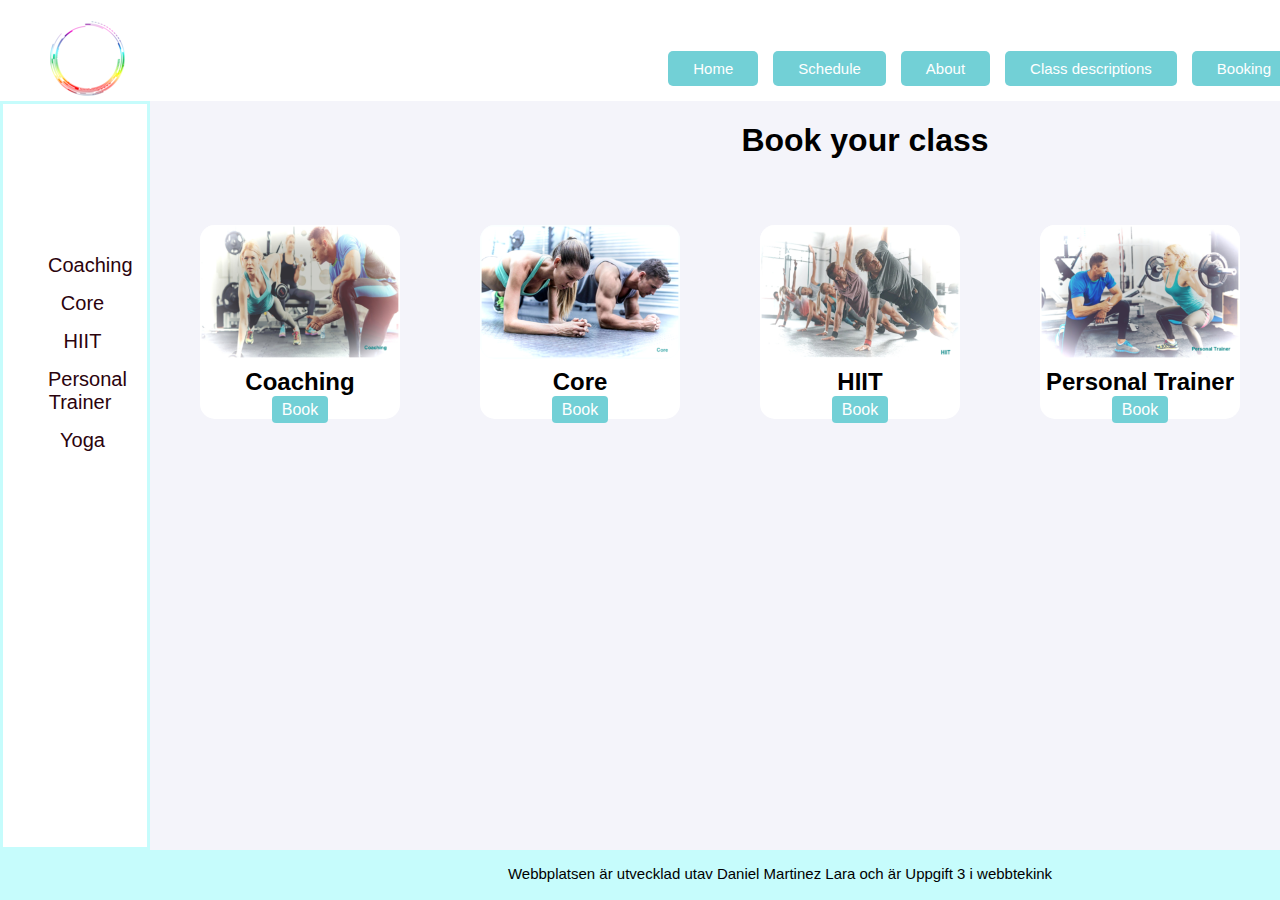
<file: BokaPass.html>
<!DOCTYPE html>
<html lang="en">

<head>
    <meta charset="UTF-8">
    <meta name="viewport" content="width=device-width, initial-scale=1.0">
    <title>Book your class</title>
    <link rel="stylesheet" href="Style.css">
</head>

<body>
    <header >
        <img src="/img/logo.png" alt="logo" class="logo">
        <nav >
        <ul class="globalNav">
            <li>
                <a href='/index.html'>Home</a>
            </li>
            <li> <a href='/schemma.html'>Schedule</a>
            </li>
            <li> <a href='/About.html' class="currentPage">About</a>
            </li>
            <li> <a href='/sublinksPB/Coaching.html'>Class descriptions</a>
            </li>
            <li> <a  href='/BokaPass.html'>Booking</a>
            </li>
    
        </ul>
       
    </nav>
   
    </header>
    <main>
        <h1>Book your class</h1>
        <div id="book">
            

            <figure>
                <img src="/img/coachbook.png" alt="img">
                <h2>Coaching</h2>
                <a href="/Bookform.html">Book</a>
            </figure>

            <figure>
                <img src="/img/corebook.png" alt="img">
                <h2>Core</h2>
                <a href="/Bookform.html">Book</a>
            </figure>
            <figure>
                <img src="/img/hiitbook.png" alt="img">
                <h2>HIIT</h2>
                <a href="/Bookform.html">Book</a>
            </figure>
            <figure>
                <img src="/img/personaltrainerbook.png" alt="img">
                <h2>Personal Trainer</h2>
                <a href="/Bookform.html">Book</a>
            </figure>
            <figure>
                <img src="/img/yogabook.png" alt="img" >
                <h2>Yoga</h2>
                <a href="/Bookform.html">Book</a>
            </figure>
        </div>
        
    </main>
    <div class="localNav">
        <nav>
            <ul>
                <li>
                    <a href='/sublinksPB/Coaching.html'>Coaching</a>
                </li>
                <li> <a href='/sublinksPB/Core.html'>Core</a>
                </li>
                <li> <a href='/sublinksPB/HIIT.html'>HIIT</a>
                </li>
                <li> <a href='/sublinksPB/PT.html'>Personal Trainer</a>
                </li>
                <li><a href='/sublinksPB/Yoga.html'>Yoga</a></li>

            </ul>
        </nav>
    </div>
    <footer>
        <p>Webbplatsen är utvecklad utav Daniel Martinez Lara och är Uppgift 3 i webbtekink </p>
    </footer>
</body>

</html>
</file>
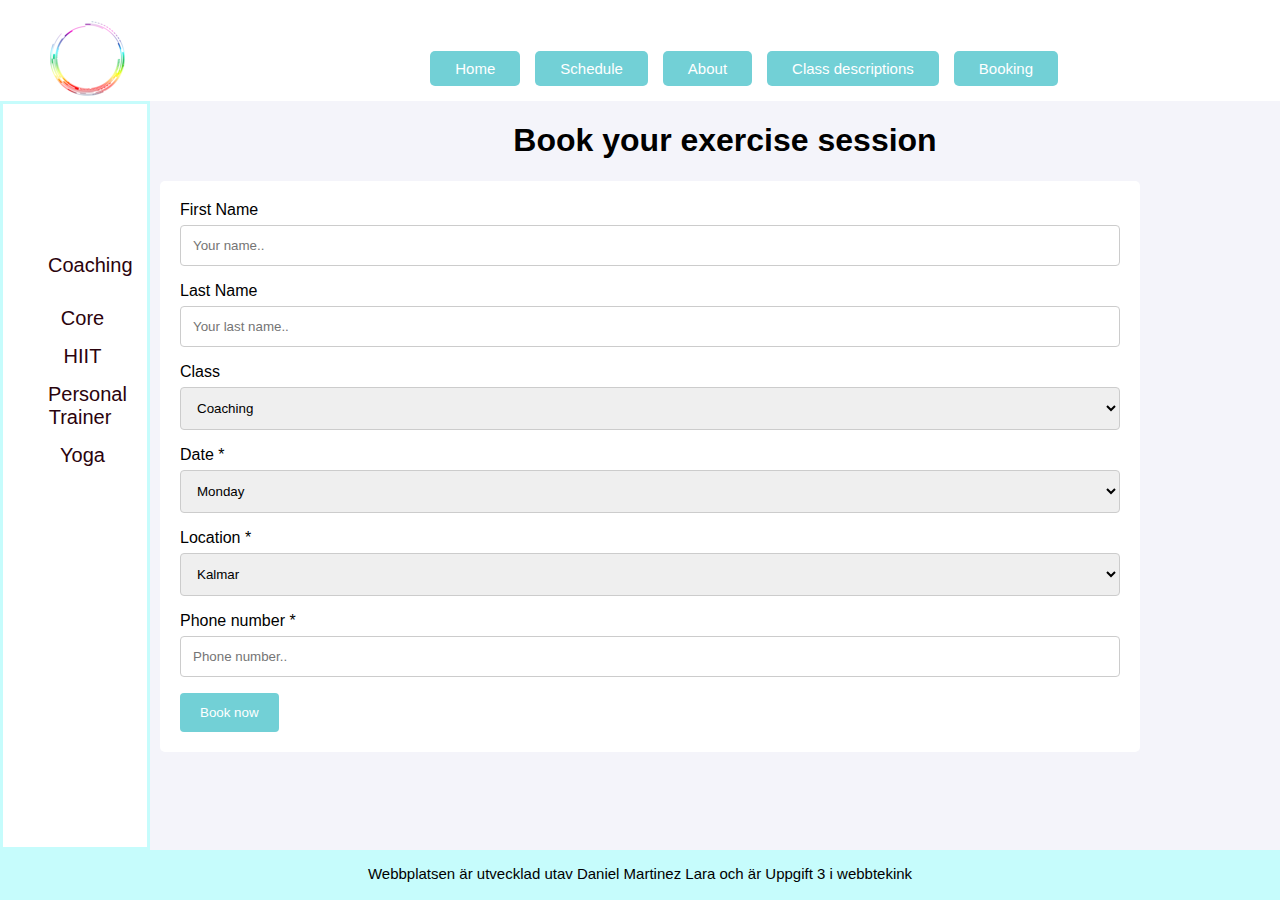
<file: Bookform.html>
<!DOCTYPE html>
<html lang="en">

<head>
    <meta charset="UTF-8">
    <meta name="viewport" content="width=device-width, initial-scale=1.0">
    <link rel="stylesheet" href="/Style.css">
    <title>Booking</title>
</head>

<body>
    <header >
        <img src="/img/logo.png" alt="logo" class="logo">
        <nav >
        <ul class="globalNav">
            <li>
                <a href='/index.html'>Home</a>
            </li>
            <li> <a href='/schemma.html'>Schedule</a>
            </li>
            <li> <a href='/About.html' class="currentPage">About</a>
            </li>
            <li> <a href='/sublinksPB/Coaching.html'>Class descriptions</a>
            </li>
            <li> <a  href='/BokaPass.html'>Booking</a>
            </li>
    
        </ul>
        
    </nav>
   
    </header>
    <main>
        <h1>Book your exercise session</h1>
        <div class="container">
            <form>

                <label for="fname">First Name</label>
                <input type="text" id="fname" name="firstname" placeholder="Your name..">

                <label for="lname">Last Name</label>
                <input type="text" id="lname" name="lastname" placeholder="Your last name..">
                <label for="class">Class</label>
                <select id="class" name="Class">
                    <option value="coaching">Coaching</option>
                    <option value="core">Core</option>
                     <option value="HITT">HIIT</option>
                    <option value="personal Trainer">Personal Trainer</option>
                    <option value="yoga">Yoga</option>
                  
                </select>
                
                <label for="date">Date *</label>
                <select id="date" name="Date" >
                    <option value="monday">Monday</option>
                    <option value="thuesday"> Tuesday</option>
                    <option value="wednesday">Wednesday</option>
                    <option value="Thursday">Thursday</option>
                    <option value="friday">Friday</option>
                </select>

                <label for="location">Location *</label>
                <select id="location" name="location">
                    <option value="Kalmar">Kalmar</option>
                    <option value="Stockholm">Stockholm</option>
                    <option value="Goteborg">Göteborg</option>
                    <option value="Vaxjö">Växjö</option>
                </select>
                <label for="phone">Phone number *</label>
                <input type="tel" id="phone" name="phone" placeholder="Phone number..">

                <input type="submit" value="Book now">

            </form>
        </div>
    </main>

    <footer>
        <p>Webbplatsen är utvecklad utav Daniel Martinez Lara och är Uppgift 3 i webbtekink </p>
    </footer>
    <div class="localNav">
        <nav>
            <ul>
                <li>
                    <a href='/sublinksPB/Coaching.html'>Coaching</a>
                </li>
                <li> <li> <a href='/sublinksPB/Core.html'>Core</a>
                </li>
                <li> <a href='/sublinksPB/HIIT.html'>HIIT</a>
                </li>
                <li> <a href='/sublinksPB/PT.html'>Personal Trainer</a>
                </li>
                <li><a href='/sublinksPB/Yoga.html'>Yoga</a></li>

            </ul>
        </nav>
    </div>
</body>

</html>
</file>
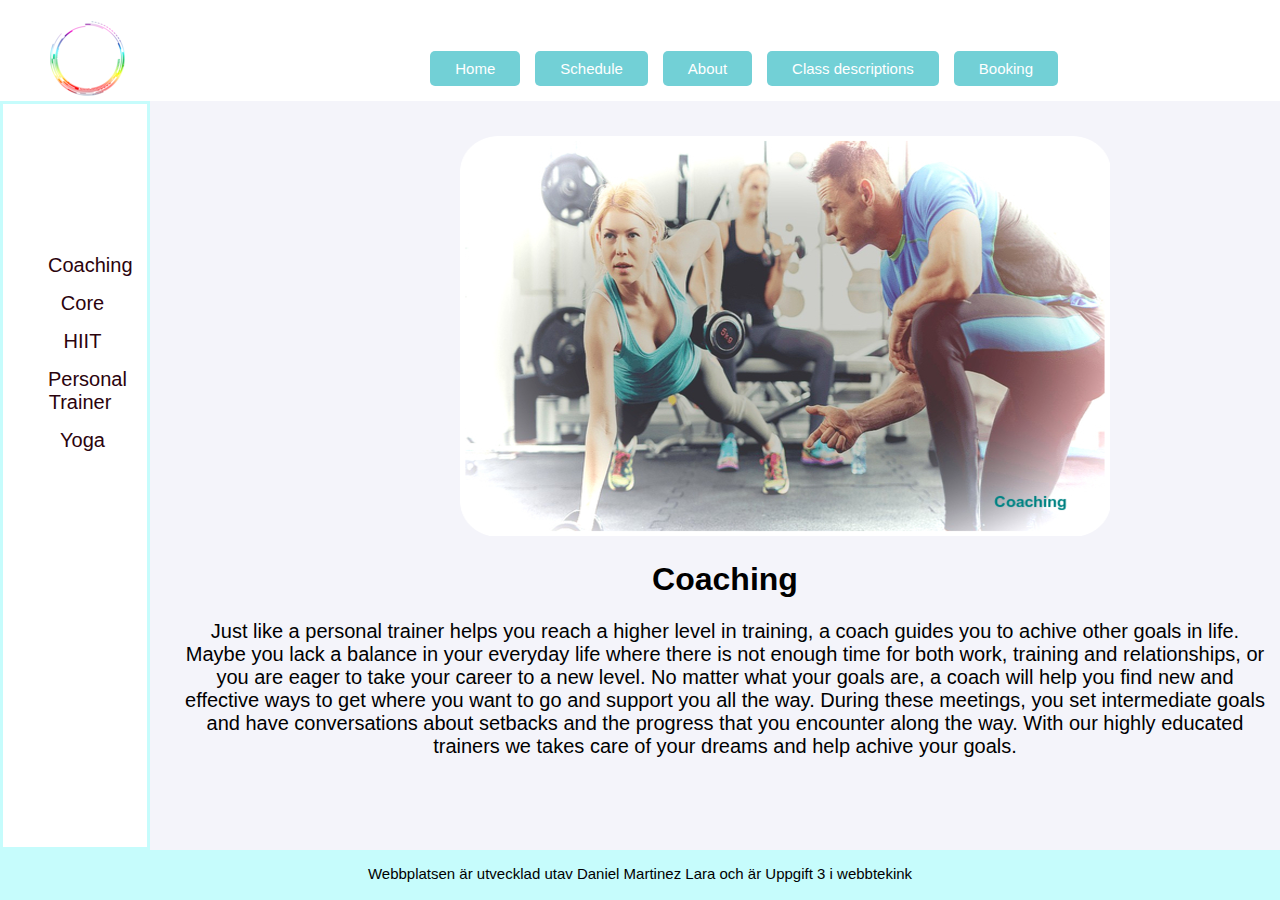
<file: sublinksPB/Coaching.html>
<!DOCTYPE html>
<html lang="en">
<head>
    <meta charset="UTF-8">
    <meta name="viewport" content="width=device-width, initial-scale=1.0">
    <link rel="stylesheet" href="/Style.css">
    <title>Coaching</title>
</head>
<body>
    <header >
        <img src="/img/logo.png" alt="logo" class="logo">
        <nav >
        <ul class="globalNav">
            <li>
                <a href='/index.html'>Home</a>
            </li>
            <li> <a href='/schemma.html'>Schedule</a>
            </li>
            <li> <a href='/About.html' class="currentPage">About</a>
            </li>
            <li> <a href='/sublinksPB/Coaching.html'>Class descriptions</a>
            </li>
            <li> <a class="bookButton" href='/BokaPass.html'>Booking</a>
            </li>
    
        </ul>
        
    </nav>
   
    </header>
    <main>

    
  <img src="/img/coach.png" alt="coachingimg" class="subImg">
   
<div class="content">
<h1>Coaching</h1>
   <p>Just like a personal trainer helps you reach a higher level in training, a coach guides you to achive other goals in life. Maybe you lack a balance in your everyday life where there is not enough time for both work, training and relationships, or you are eager to take your career to a new level. No matter what your goals are, a coach will help you find new and effective ways to get where you want to go and support you all the way. During these meetings, you set intermediate goals and have conversations about setbacks and the progress that you encounter along the way. With our highly educated trainers we takes care of your dreams and help achive your goals.
</p>
</div>
    </main>
    <div class="localNav">
        <nav>
            <ul>
                <li>
                    <a href='/sublinksPB/Coaching.html'>Coaching</a>
                </li>
                <li> <a href='/sublinksPB/Core.html'>Core</a>
                </li>
                <li> <a href='/sublinksPB/HIIT.html'>HIIT</a>
                </li>
                <li> <a href='/sublinksPB/PT.html'>Personal Trainer</a>
                </li>
                <li><a href='/sublinksPB/Yoga.html'>Yoga</a></li>

            </ul>
        </nav>
    </div>
    <footer>
        <p>Webbplatsen är utvecklad utav Daniel Martinez Lara och är Uppgift 3 i webbtekink </p>
    </footer>
</body>
</html>
</file>
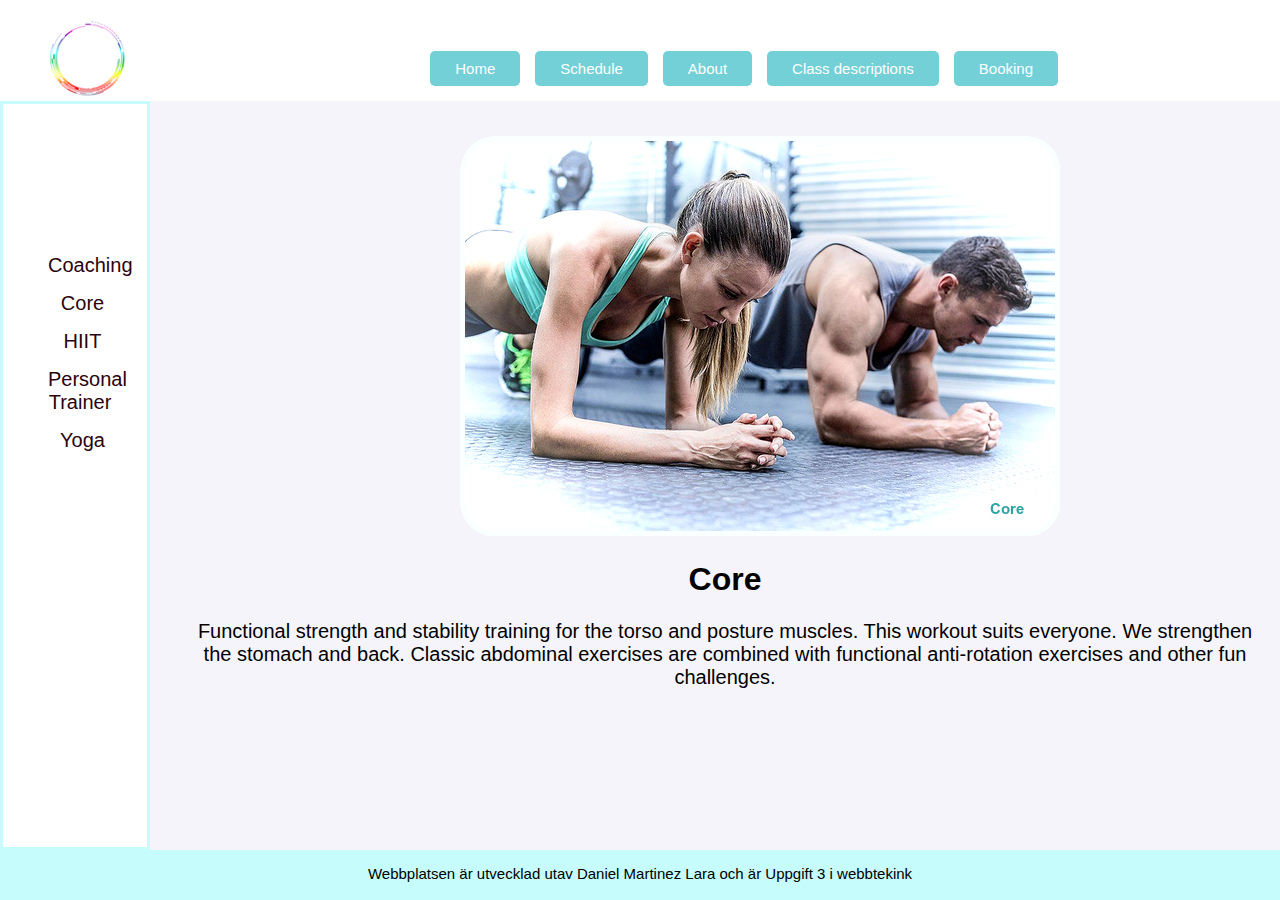
<file: sublinksPB/Core.html>
<!DOCTYPE html>
<html lang="en">

<head>
    <meta charset="UTF-8">
    <meta name="viewport" content="width=device-width, initial-scale=1.0">
    <link rel="stylesheet" href="/Style.css">
    <title>Core</title>
</head>

<body>
    <header >
        <img src="/img/logo.png" alt="logo" class="logo">
        <nav >
        <ul class="globalNav">
            <li>
                <a href='/index.html'>Home</a>
            </li>
            <li> <a href='/schemma.html'>Schedule</a>
            </li>
            <li> <a href='/About.html' class="currentPage">About</a>
            </li>
            <li> <a href='/sublinksPB/Coaching.html'>Class descriptions</a>
            </li>
            <li> <a  href='/BokaPass.html'>Booking</a>
            </li>
    
        </ul>
        
    </nav>
    
    </header>
    <main>
        <div>
            <img src="/img/core.png" alt="träning" class="subImg">
        </div>
        <h1>Core</h1>
        <p>
            Functional strength and stability training for the torso and posture muscles. This workout suits everyone. We strengthen the stomach and back. Classic abdominal exercises are combined with functional anti-rotation exercises and other fun challenges.
        </p>
    </main>
    <div class="localNav">
        <nav>
            <ul>
                <li>
                    <a href='/sublinksPB/Coaching.html'>Coaching</a>
                </li>
                <li> <a href='/sublinksPB/Core.html'>Core</a>
                </li>
                <li> <a href='/sublinksPB/HIIT.html'>HIIT</a>
                </li>
                <li> <a href='/sublinksPB/PT.html'>Personal Trainer</a>
                </li>
                <li><a href='/sublinksPB/Yoga.html'>Yoga</a></li>

            </ul>
        </nav>
    </div>
    <footer>
        <p>Webbplatsen är utvecklad utav Daniel Martinez Lara och är Uppgift 3 i webbtekink </p>
    </footer>
</body>

</html>
</file>
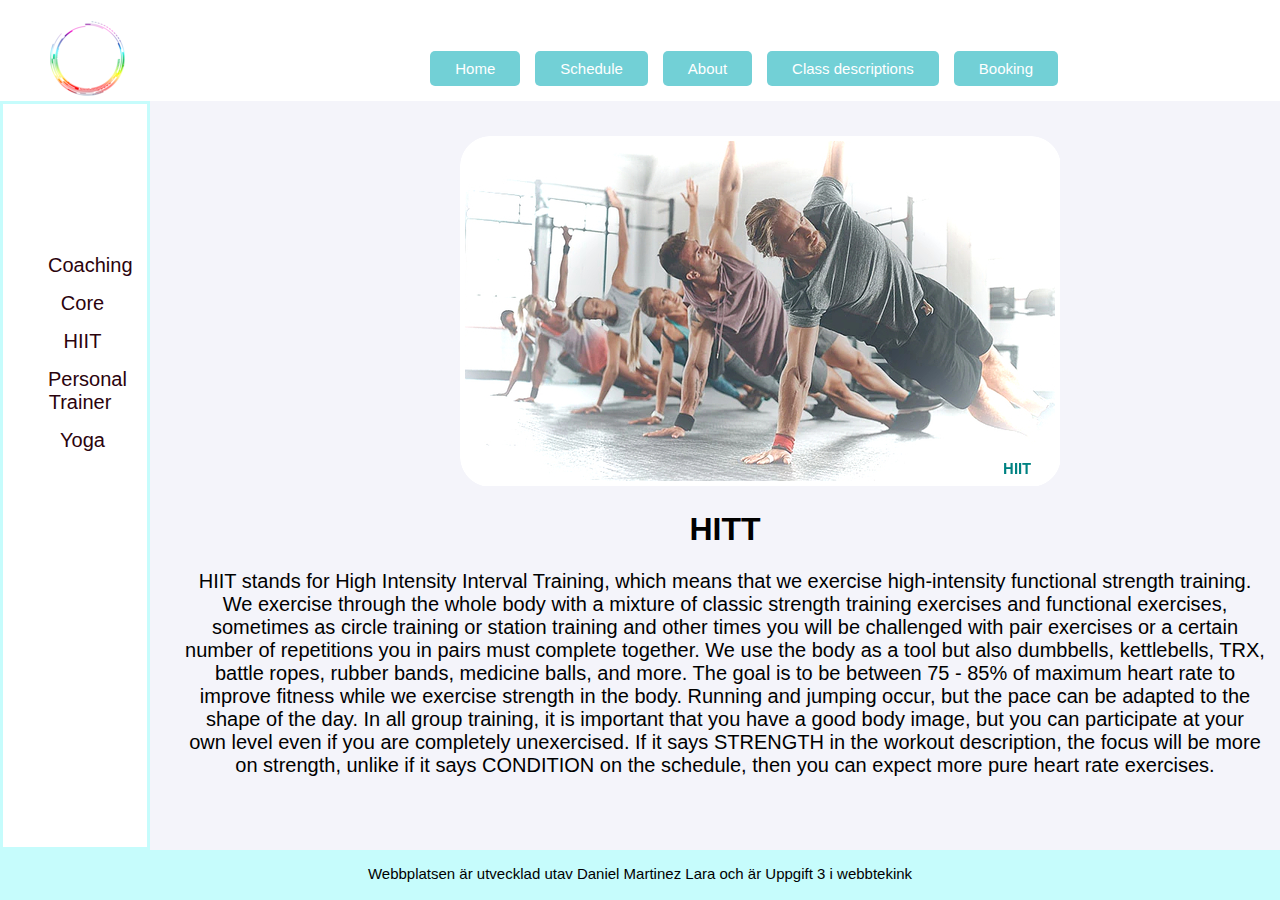
<file: sublinksPB/HIIT.html>
<!DOCTYPE html>
<html lang="en">

<head>
    <meta charset="UTF-8">
    <meta name="viewport" content="width=device-width, initial-scale=1.0">
    <link rel="stylesheet" href="/Style.css">
    <title>HITT</title>
</head>

<body>
    <header >
        <img src="/img/logo.png" alt="logo" class="logo">
        <nav >
        <ul class="globalNav">
            <li>
                <a href='/index.html'>Home</a>
            </li>
            <li> <a href='/schemma.html'>Schedule</a>
            </li>
            <li> <a href='/About.html' class="currentPage">About</a>
            </li>
            <li> <a href='/sublinksPB/Coaching.html'>Class descriptions</a>
            </li>
            <li> <a  href='/BokaPass.html'>Booking</a>
            </li>
    
        </ul>
        
    </nav>
    </header>
    <main>
        <div>
            <img src="/img/hiit.png" alt="bild" class="subImg">
        </div>
        <h1>HITT</h1>
        <p>HIIT stands for High Intensity Interval Training, which means that we exercise high-intensity functional
            strength training. We exercise through the whole body with a mixture of classic strength training exercises and
            functional exercises, sometimes as circle training or station training and other times you will be
            challenged with pair exercises or a certain number of repetitions you in pairs must complete together. We
            use the body as a tool but also dumbbells, kettlebells, TRX, battle ropes, rubber bands, medicine balls, and
            more. The goal is to be between 75 - 85% of maximum heart rate to improve fitness while we exercise strength in
            the body. Running and jumping occur, but the pace can be adapted to the shape of the day. In all group
            training, it is important that you have a good body image, but you can participate at your own level even if
            you are completely unexercised. If it says STRENGTH in the workout description, the focus will be more on
            strength, unlike if it says CONDITION on the schedule, then you can expect more pure heart rate exercises.
        </p>
    </main>
    <div class="localNav">
        <nav>
            <ul>
                <li>
                    <a href='/sublinksPB/Coaching.html'>Coaching</a>
                </li>
                <li> <a href='/sublinksPB/Core.html'>Core</a>
                </li>
                <li> <a href='/sublinksPB/HIIT.html'>HIIT</a>
                </li>
                <li> <a href='/sublinksPB/PT.html'>Personal Trainer</a>
                </li>
                <li><a href='/sublinksPB/Yoga.html'>Yoga</a></li>

            </ul>
        </nav>
    </div>
    <footer>
        <p>Webbplatsen är utvecklad utav Daniel Martinez Lara och är Uppgift 3 i webbtekink </p>
    </footer>
</body>

</html>
</file>
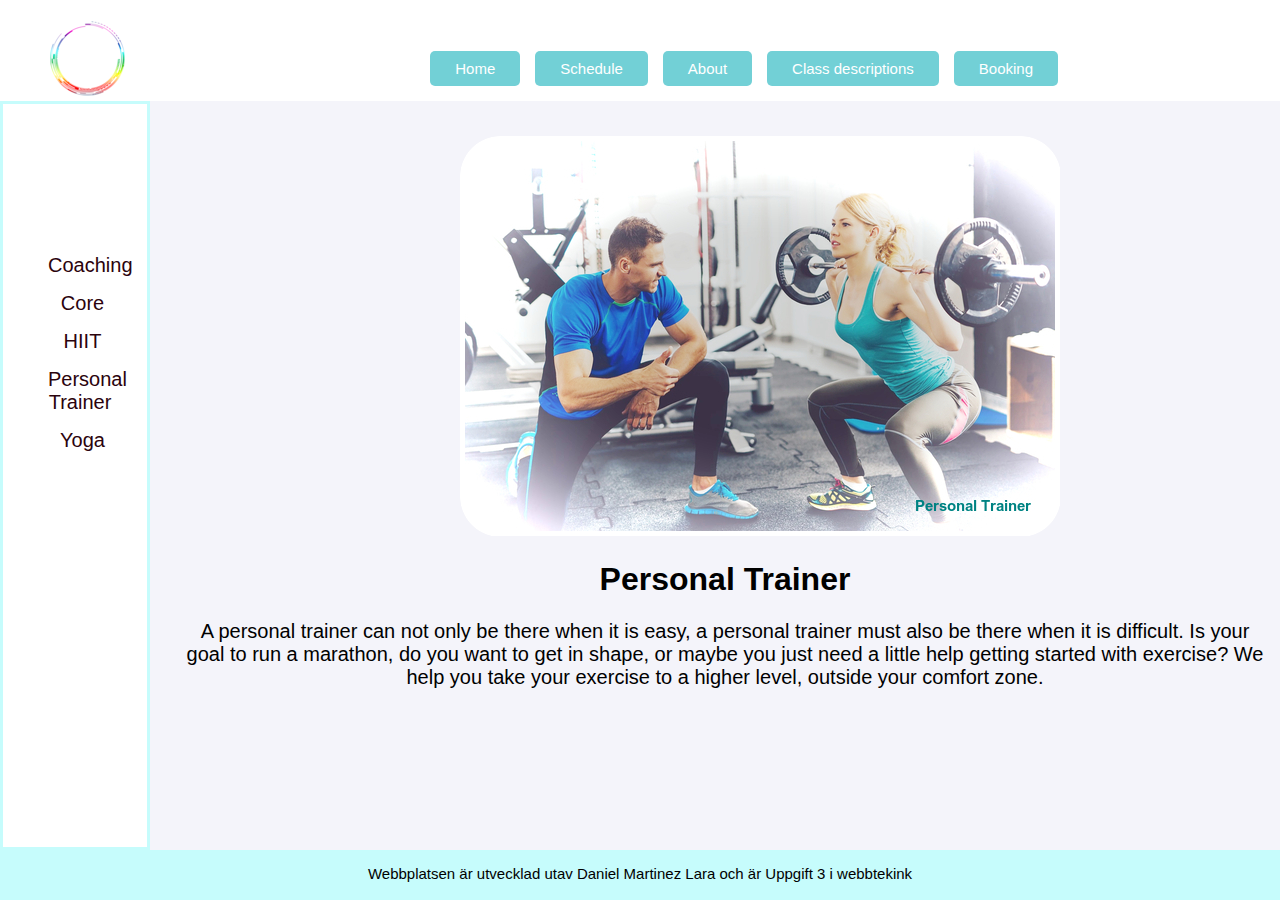
<file: sublinksPB/PT.html>
<!DOCTYPE html>
<html lang="en">
<head>
    <meta charset="UTF-8">
    <meta name="viewport" content="width=device-width, initial-scale=1.0">
    <link rel="stylesheet" href="/Style.css">
    <title>Personlig Träning</title>
</head>
<body>
    <header >
        <img src="/img/logo.png" alt="logo" class="logo">
        <nav >
        <ul class="globalNav">
            <li>
                <a href='/index.html'>Home</a>
            </li>
            <li> <a href='/schemma.html'>Schedule</a>
            </li>
            <li> <a href='/About.html' class="currentPage">About</a>
            </li>
            <li> <a href='/sublinksPB/Coaching.html'>Class descriptions</a>
            </li>
            <li> <a  href='/BokaPass.html'>Booking</a>
            </li>
    
        </ul>
       
    </nav>

    </header>

    <main>
<div>
    <img src="/img/personaltrainer.png" alt="img" class="subImg">
</div>
<h1>Personal Trainer</h1>

<p>A personal trainer can not only be there when it is easy, a personal trainer must also be there when it is difficult. Is your goal to run a marathon, do you want to get in shape, or maybe you just need a little help getting started with exercise? We help you take your exercise to a higher level, outside your comfort zone.</p>
    </main>
    <div class="localNav">
        <nav>
            <ul>
                <li>
                    <a href='/sublinksPB/Coaching.html'>Coaching</a>
                </li>
                <li> <a href='/sublinksPB/Core.html'>Core</a>
                </li>
                <li> <a href='/sublinksPB/HIIT.html'>HIIT</a>
                </li>
                <li> <a href='/sublinksPB/PT.html'>Personal Trainer</a>
                </li>
                <li><a href='/sublinksPB/Yoga.html'>Yoga</a></li>

            </ul>
        </nav>
    </div>
    <footer>
        <p>Webbplatsen är utvecklad utav Daniel Martinez Lara och är Uppgift 3 i webbtekink </p>
    </footer>
</body>
</html>
</file>
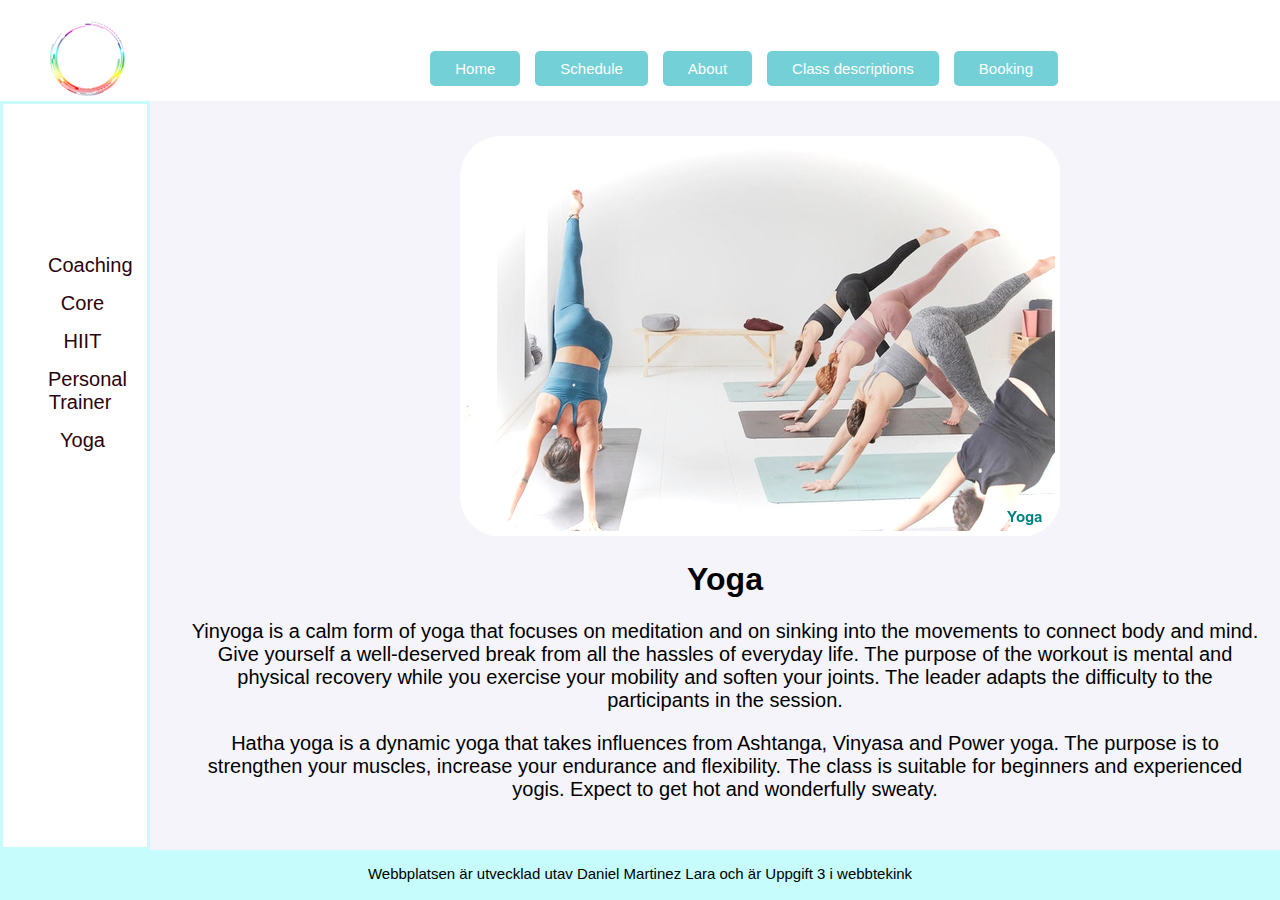
<file: sublinksPB/Yoga.html>
<!DOCTYPE html>
<html lang="en">
<head>
    <meta charset="UTF-8">
    <meta name="viewport" content="width=device-width, initial-scale=1.0">
    <link rel="stylesheet" href="/Style.css">
    <title>Yoga</title>
</head>
<body>
    <header >
        <img src="/img/logo.png" alt="logo" class="logo">
        <nav >
        <ul class="globalNav">
            <li>
                <a href='/index.html'>Home</a>
            </li>
            <li> <a href='/schemma.html'>Schedule</a>
            </li>
            <li> <a href='/About.html' class="currentPage">About</a>
            </li>
            <li> <a href='/sublinksPB/Coaching.html'>Class descriptions</a>
            </li>
            <li> <a  href='/BokaPass.html'>Booking</a>
            </li>
    
        </ul>
       
    </nav>

    </header>

    <main>
<div>
    <img src="/img/yoga.png" alt="bild" class="subImg">
</div>
<h1>Yoga</h1>

<p>Yinyoga is a calm form of yoga that focuses on meditation and on sinking into the movements to connect body and mind. Give yourself a well-deserved break from all the hassles of everyday life. The purpose of the workout is mental and physical recovery while you exercise your mobility and soften your joints. The leader adapts the difficulty to the participants in the session.</p>
<p>Hatha yoga is a dynamic yoga that takes influences from Ashtanga, Vinyasa and Power yoga. The purpose is to strengthen your muscles, increase your endurance and flexibility. The class is suitable for beginners and experienced yogis. Expect to get hot and wonderfully sweaty.
</p>
    </main>
    <div class="localNav">
        <nav>
            <ul>
                <li>
                    <a href='/sublinksPB/Coaching.html'>Coaching</a>
                </li>
                <li> <a href='/sublinksPB/Core.html'>Core</a>
                </li>
                <li> <a href='/sublinksPB/HIIT.html'>HIIT</a>
                </li>
                <li> <a href='/sublinksPB/PT.html'>Personal Trainer</a>
                </li>
                <li><a href='/sublinksPB/Yoga.html'>Yoga</a></li>

            </ul>
        </nav>
    </div>
    <footer>
        <p>Webbplatsen är utvecklad utav Daniel Martinez Lara och är Uppgift 3 i webbtekink </p>
    </footer>
</body>
</html>
</file>
<file: Style.css>
html {
    padding: 0;
    height: 100%;
    font-family: Arial Narrow,Arial,sans-serif;
    font-weight: 500;
}
body {
    height: 100%;
    margin: 0;
    padding: 0;
    padding-top: 1rem;
    padding-left: 0;
    box-sizing: border-box;
    display: grid;
    grid-template-rows: max-content 100px auto 50px;
    grid-template-columns: 150px auto auto auto;
    grid-template-areas: 
    'header header header header'
    'localNav main main main '
    'localNav main main main '
 'footer footer footer footer';
}

header{
   display: flex;
   justify-content: flex-end;
   align-items: center;
   padding: 5px 15%;
   grid-area: header;
   padding-left: 50px;
}

.globalNav a{
    gap: 100px;
    padding: 9px 25px;
    background-color:  rgb(114, 208, 214);
    border: none;
    border-radius: 5px;
    justify-content: end;
    cursor: pointer;
    transition: all 0.3s ease 0s;
    font-size: 13px;
    color: white;
    font-size: 15px;
}
button:hover {
    background-color: rgb(84, 247, 247);
}


.globalNav li a{
transition: all 0.3s;
}
.globalNav li a:hover {
    color: rgb(84, 247, 247);
}
img {
    width: auto;
    border-radius: 15px;
}
.logo{
    width: auto;
    border-radius: 0px;
    margin-right: auto;
}
.subImg{
    padding-top: 35px;
    width: auto;
    justify-content: center;
    padding-left: 300px;
    border-radius: 0px !important;
}

nav {
  height: 30px;
  transition: 1s;
}
nav ul{
    
    display: flex;
    flex-direction: row;
    gap: 5px;
    text-decoration: none;
    list-style-type: none;
    justify-content: space-evenly;

    padding-right: 25px;
    
}

nav a {
    border-radius: 5px 5px;
    text-decoration: none;
    text-align: right;
    font-size: 25px;
    color: rgb(72, 180, 180);
}
.localNav {
    box-sizing: border-box;
    grid-area: localNav;
    border: rgb(198, 252, 252) solid;
    max-width: 200px;
    overflow: auto;

    
}
.localNav ul {
    margin-top: 150px;
    display: flex;
    flex-direction: column;
    text-align:center;
    gap: 15px;
    
    
}

.search {
    width: 50px;
}
.localNav a {
    font-size: 20px;
    color: rgb(43, 3, 13);
    
}

main {

grid-area: main;
width: 100%;
padding-left: 10px;
background-color: rgb(244, 244, 250);
}

h1 {
    text-align: center;
}

p {
    text-align: center;
    padding-left: 25px;
    padding-right: 25px;
    font-size: 20px;

}


aside{
  
box-sizing: content-box;
background-color: rgb(181, 244, 247);
min-width: 50px;
max-width: 200px;
grid-area: aside;  
height: 100%;
overflow: auto;

}

footer {
    background-color: rgb(198, 252, 252);
    grid-area: footer;
    overflow: hidden;
    
}
footer p {
    font-size: 15px;
}
/*Booking*/

#book {
    display: flex;
    flex-direction: row;
    margin-top: 50px;
   text-align: center;
   overflow: auto;
   width: fit-content;
   margin-bottom:10px;
   
}


#book figure {
 background-color: white;
 width: 200px;
 box-sizing: border-box;
 border-radius: 15px;
 transition: 1s;
 
}
#book figure:hover {
    box-shadow: 5px 5px 5px gray;
}
#book h2, a{
    margin: 5px;
    gap: 10px;
}
#book a {
    background-color:  rgb(114, 208, 214);
    color: white;
    padding: 5px 10px;
    border: none;
    border-radius: 4px;
    cursor: pointer;
    text-decoration: none;
    
}

#book img{
   min-width: 50px;
   width: 100%;
   overflow: auto;
}

/* form style */
.container {
    border-radius: 5px;
    background-color: #ffffff;
    padding: 20px;
    margin-right: 150px;
  }
input[type=submit] {
    background-color:  rgb(114, 208, 214);
    color: white;
    padding: 12px 20px;
    border: none;
    border-radius: 4px;
    cursor: pointer;
  }
  

  input[type=submit]:hover {
    background-color:  rgb(74, 183, 190);
  }
  input[type=text], input[type=tel], select, textarea {
    width: 100%; 
    padding: 12px; 
    border: 1px solid #ccc; 
    border-radius: 4px; 
    box-sizing: border-box; 
    margin-top: 6px; 
    margin-bottom: 16px; 
   
  }
 
  /* scheduele*/
  
  #mainschedule{
      background-color: rgb(244, 244, 250);
      width: 100%;
  }
  #schedule {
      display: flex;
      flex-wrap: wrap;
      text-align: center;
      column-gap: 50px;
      justify-content: center;
     
    
  }
  #schedule > div {
      background-color: white;
      box-sizing: border-box;
      border-radius: 10px 10px;
      font-size: 15px;
      width: 200px;
      transition: 1s;
  }
  #schedule > div:hover {
  box-shadow: 5px 5px 5px gray;
  }
  #schedule > div a {
    background-color:  rgb(114, 208, 214);
    color: white;
    padding: 12px 20px;
    border: none;
    border-radius: 4px;
    cursor: pointer;
    text-decoration: none;
  }
  #schedule p {
      font-size: 20px;
      
  }

  /*Index*/
#pdfDiv{
    text-align: center;
}
#pdfImg{
    max-width: 50px;

}
</file>
